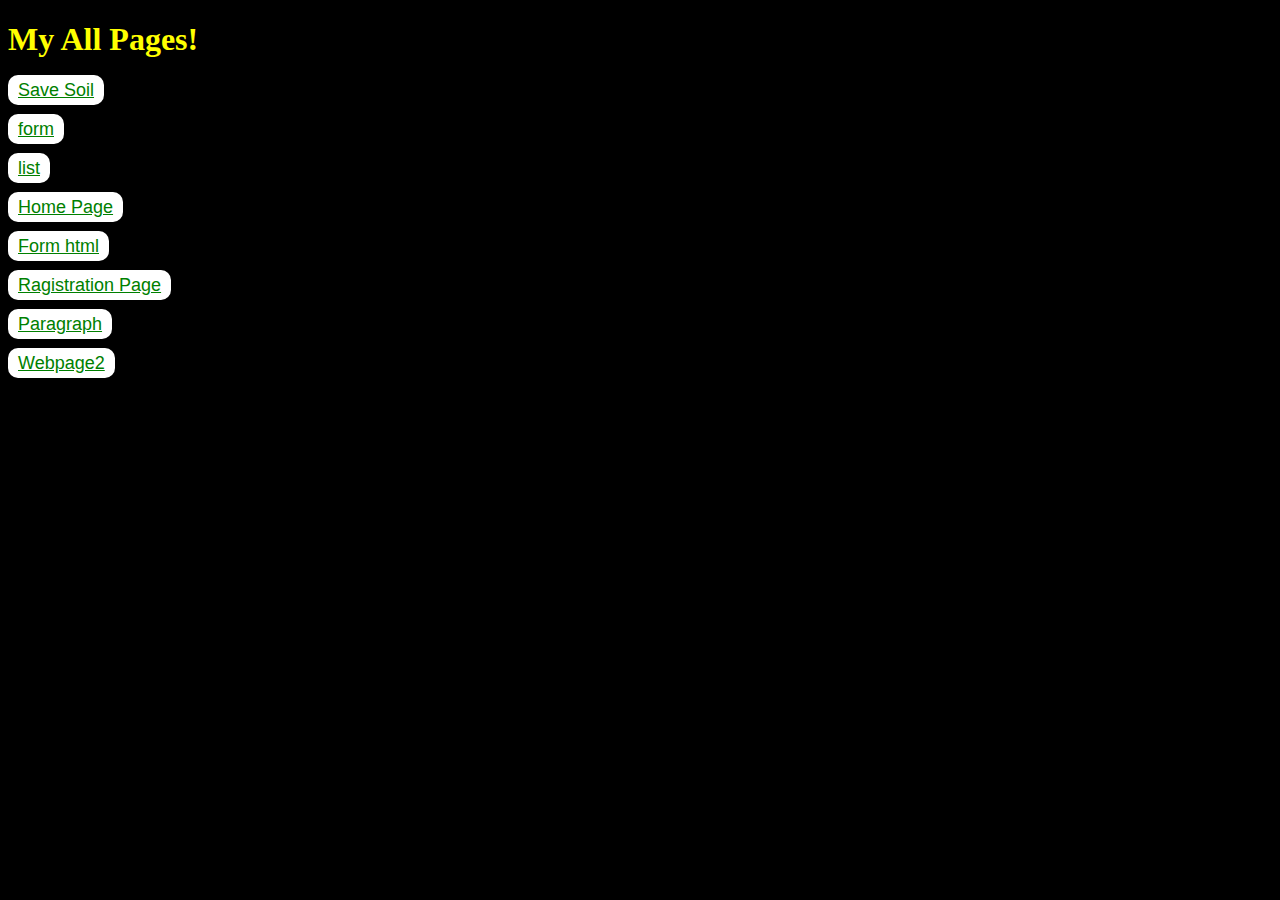
<file: index.html>
<!DOCTYPE html>
<html lang="en">
<head>
    <meta charset="UTF-8">
    <meta http-equiv="X-UA-Compatible" content="IE=edge">
    <meta name="viewport" content="width=device-width, initial-scale=1.0">
    <title>Articles</title>
    <style>
        body{
            background-color: black;
        }
        h1{
            color: yellow;;
        }
        .exp{
            background: #fff;
            color: green;
            font-family: Arial;
         font-size: 18px;
        padding: 5px 10px;
        border-radius: 10px;
    
        
    

        }
    </style>
</head>
<body>
    <H1>My All Pages!</H1>
    <a href="article.html" class="exp">Save Soil</a><br><br>
    <a href="ragistrationform.html" class="exp">form</a><br><br>
    <a href="list.html" class="exp">list</a><br><br>
    <a href="firsthomepage.html" class="exp">Home Page</a><br><br> 
    <a href="htmlform.html" class="exp">Form html</a> <br><br>
    <a href="page.html"class="exp">Ragistration Page </a><br><br>
    <a href="paragraph.html" class="exp">Paragraph </a><br><br>
    <a href="webpage2.html" class="exp">Webpage2</a><br><br>

</body>
</body>
</html>
</file>
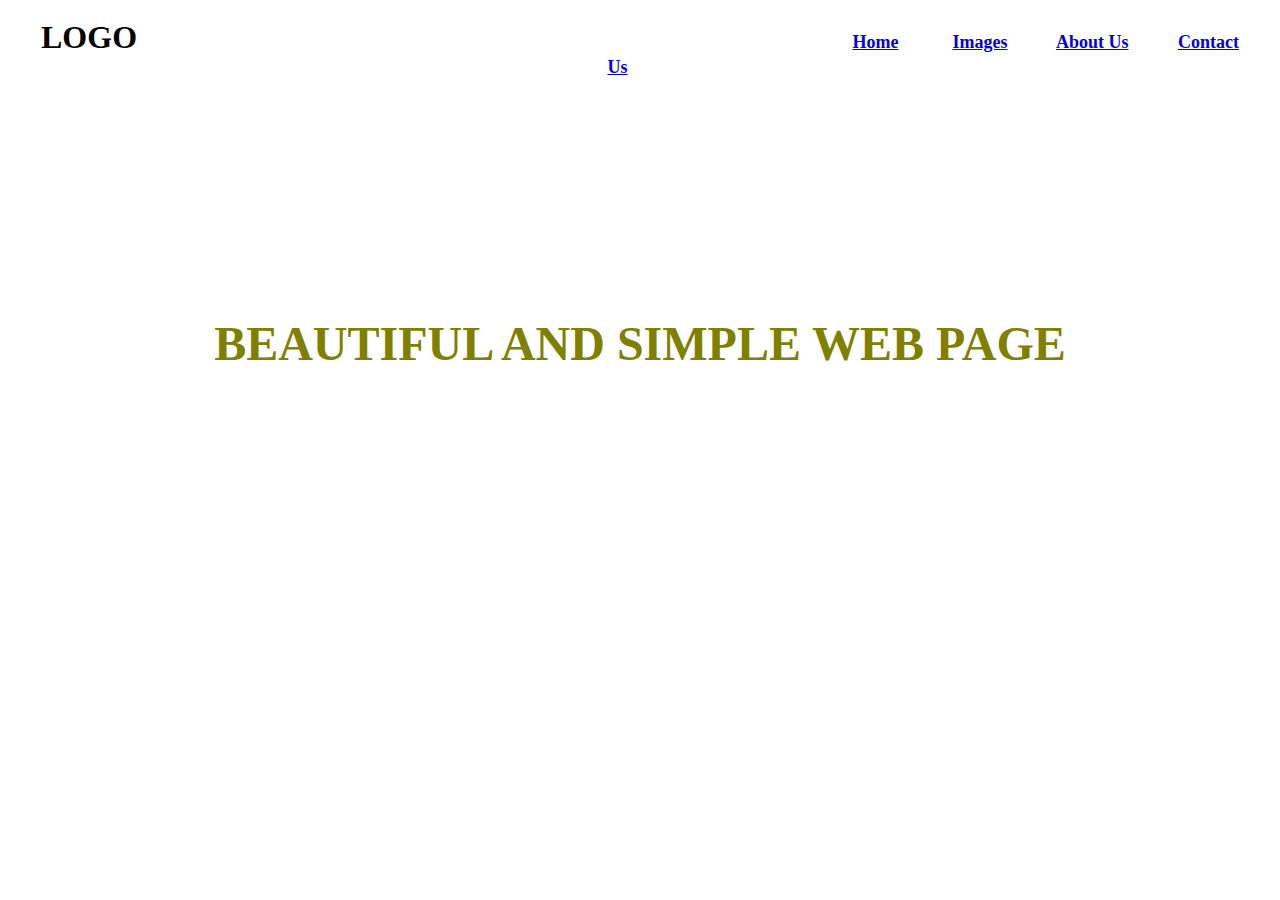
<file: firsthomepage.html>
<!DOCTYPE html>
<html lang="en">
<head>
    <meta charset="UTF-8">
    <meta http-equiv="X-UA-Compatible" content="IE=edge">
    <meta name="viewport" content="width=device-width, initial-scale=1.0">
    <title>First Page</title>
</head>
<body>
    <style>
        body {
          background-image: url('https://colibriwp.com/blog/wp-content/uploads/2019/06/pawel-czerwinski-vI5XwPbGvmY-unsplash.jpg');
          background-repeat: no-repeat;
        }
        </style>
        <h3 align="center">
             <font size ="6">LOGO</font>
             &nbsp;&nbsp;&nbsp;&nbsp;&nbsp;&nbsp;&nbsp;&nbsp;&nbsp;&nbsp;&nbsp;&nbsp;&nbsp;&nbsp;&nbsp;&nbsp;&nbsp;&nbsp;&nbsp;&nbsp;&nbsp;&nbsp;&nbsp;&nbsp;&nbsp;&nbsp;&nbsp;&nbsp;&nbsp;&nbsp;&nbsp;&nbsp;&nbsp;&nbsp;&nbsp;&nbsp;&nbsp;&nbsp;&nbsp;&nbsp;&nbsp;&nbsp;&nbsp;&nbsp;&nbsp;&nbsp;&nbsp;&nbsp;&nbsp;&nbsp;&nbsp;&nbsp;&nbsp;&nbsp;&nbsp;&nbsp;&nbsp;&nbsp;&nbsp;&nbsp;&nbsp;&nbsp;&nbsp;&nbsp;&nbsp;&nbsp;&nbsp;&nbsp;&nbsp;&nbsp;&nbsp;&nbsp;&nbsp;&nbsp;&nbsp;&nbsp;&nbsp;&nbsp;&nbsp;&nbsp;&nbsp;&nbsp;&nbsp;&nbsp;&nbsp;&nbsp;&nbsp;&nbsp;&nbsp;&nbsp;&nbsp;&nbsp;&nbsp;&nbsp;&nbsp;&nbsp;&nbsp;&nbsp;&nbsp;&nbsp;&nbsp;&nbsp;&nbsp;&nbsp;&nbsp;&nbsp;&nbsp;&nbsp;&nbsp;&nbsp;&nbsp;&nbsp;&nbsp;&nbsp;&nbsp;&nbsp;&nbsp;&nbsp;&nbsp;&nbsp;&nbsp;&nbsp;&nbsp;&nbsp;&nbsp;&nbsp;&nbsp;&nbsp;&nbsp;&nbsp;&nbsp;&nbsp;&nbsp;&nbsp;&nbsp;&nbsp;&nbsp;&nbsp;&nbsp;&nbsp;&nbsp;&nbsp;&nbsp;&nbsp;&nbsp;&nbsp;&nbsp;&nbsp;&nbsp;&nbsp;&nbsp;
             <font face="cinzel" size="4">
        
        <a href="#">Home</a>&nbsp;&nbsp;&nbsp;&nbsp;&nbsp;&nbsp;&nbsp;&nbsp;&nbsp;&nbsp;&nbsp;
        <a href="#">Images</a>&nbsp;&nbsp;&nbsp;&nbsp;&nbsp;&nbsp;&nbsp;&nbsp;&nbsp;&nbsp;
        <a href="#">About Us</a>&nbsp;&nbsp;&nbsp;&nbsp;&nbsp;&nbsp;&nbsp;&nbsp;&nbsp;&nbsp;
        <a href="#">Contact Us</a>&nbsp;&nbsp;&nbsp;&nbsp;&nbsp;&nbsp;&nbsp;&nbsp;&nbsp;&nbsp;
        </font>
        </h3>
        <br><br><br><br><br><br><br><br><br><br><br>
        <h1 align="center">
            <font color="#808000"size="7">
                BEAUTIFUL AND SIMPLE WEB PAGE 
            </font>



        </h1>

    </body>
</html>
</file>
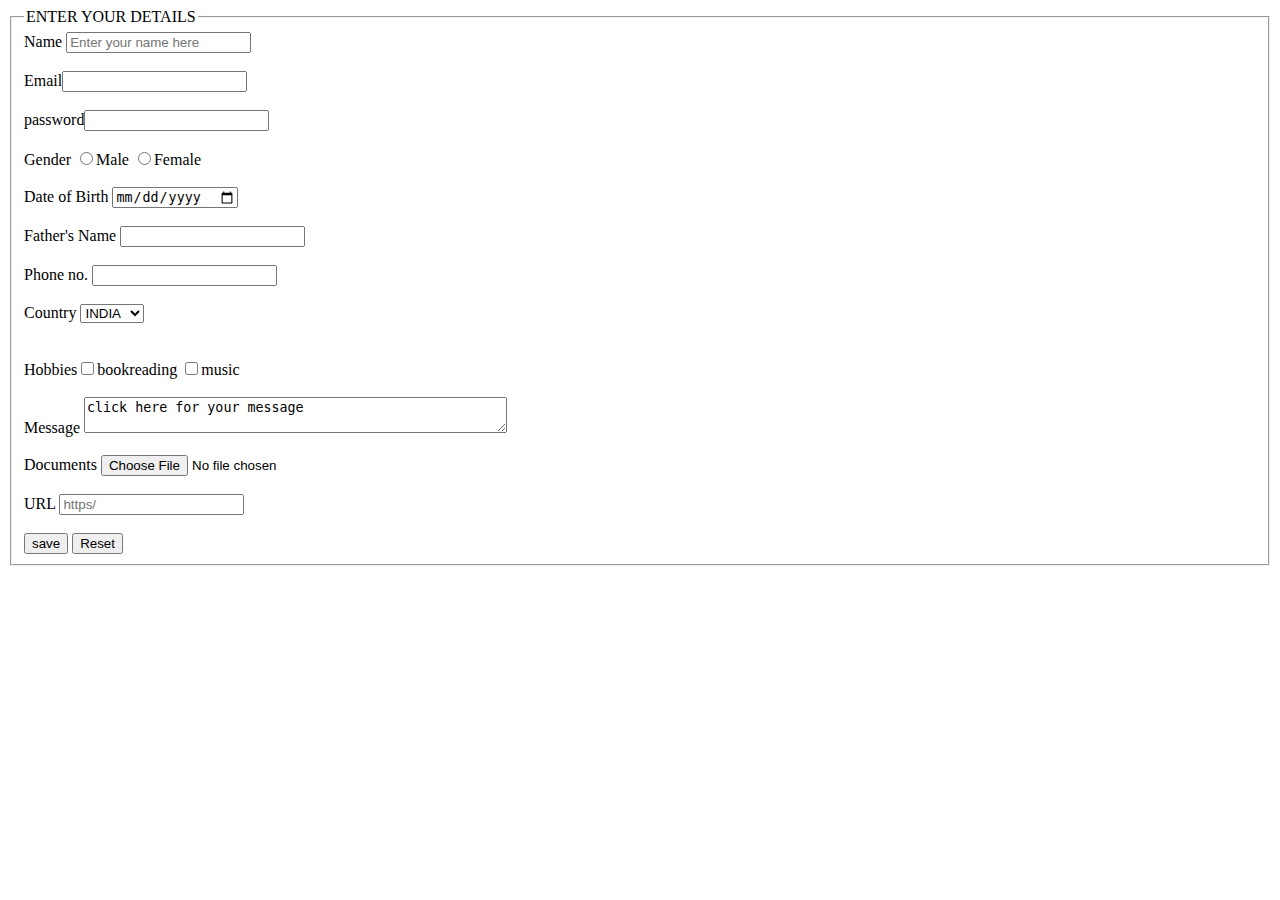
<file: htmlform.html>
<!DOCTYPE html>
<html lang="en">
<head>
    <meta charset="UTF-8">
    <meta http-equiv="X-UA-Compatible" content="IE=edge">
    <meta name="viewport" content="width=device-width, initial-scale=1.0">
    <title>Form</title>
</head>

<body>
    <form action="" method="">
        <fieldset>
            <legend>ENTER YOUR DETAILS</legend>
        <label>Name</label> <input type="text" name="fname"placeholder="Enter your name here"> <br> <br>
        <label>Email</label><input type="text"name=""><br><br>
        <label >password</label><input type="password"name=""><br><br>
        <label>Gender</label>
        <input type="radio" name="gender" id="male">Male</label>
        <input type="radio" name="gender" id="female">Female</label> <br><br>
        <label>Date of Birth</label> <input type="date"><br><br>
        <label>Father's Name</label> <input type="text" name="fname"> <br> <br>
        <label>Phone no.</label> <input type="text" name="fname"> <br> <br>
        <label>Country</label> <select> 
            
            



          <option selected>INDIA</option>
            <option>CHINA</option>
            <option>USA</option> <br> <br>
            </select><br><br><br>
            <label>Hobbies</label><input type="checkbox" name="hobby" id="bookreading"><label for="bookreading">bookreading</label>
            <input type="checkbox" name="hobby" id="music"><label for="music">music</label> <br><br>
            <label>
                Message
            </label><textarea row="10" cols="50">click here for your message</textarea><br><br>
         
          
            <label>Documents</label> <input type="file" accept="image/"> <br> <br>
            URL <input type="URl" placeholder="https/"><br><br>
            <input type="submit" value="save"/>
            <input type="reset"/>
        </fieldset>


        
    </form> 
</body>

</html>
</file>
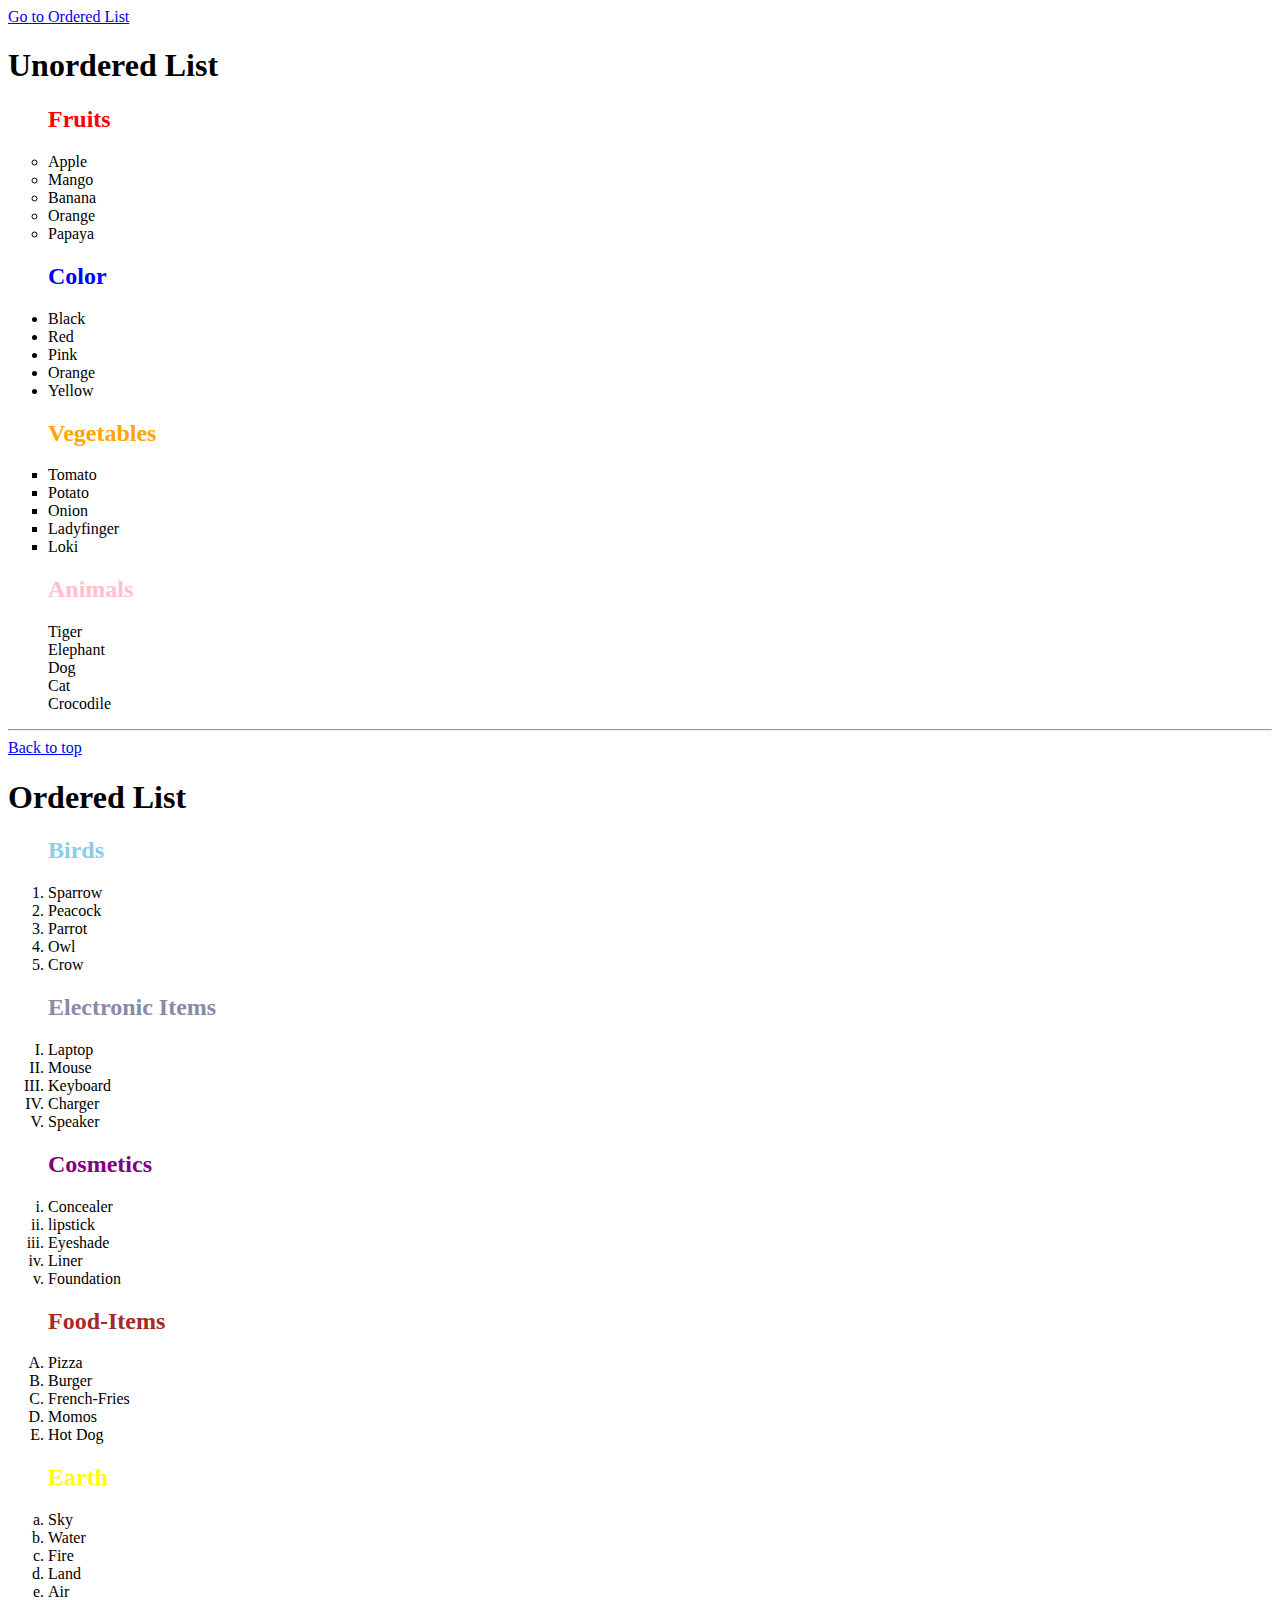
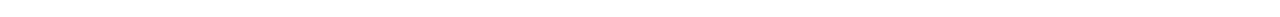
<file: list.html>
<!DOCTYPE html>
<html lang="en">
<head>
    <meta charset="UTF-8">
    <meta http-equiv="X-UA-Compatible" content="IE=edge">
    <meta name="viewport" content="width=device-width, initial-scale=1.0">
    <title></title>
</head>
<body>
    <a href="#orderdlist">Go to Ordered List</a>
<body><h1>Unordered List</h1>
     <ul  type="circle" >
        <font color="red">  <h2>Fruits</h2></font>
        <li>Apple</li>
        <li>Mango</li>
        <li>Banana</li>
        <li>Orange</li>
        <li>Papaya</li>
    </ul>
    <ul type="Disk">
        <font color="blue">  <h2>Color</h2></font>
        <li>Black</li>
        <li>Red</li>
        <li>Pink</li>
        <li>Orange</li>
        <li>Yellow</li>
    </ul>
    <ul type="Square">
        <font color="orange">  <h2>Vegetables</h2></font>
        <li>Tomato</li>
        <li>Potato</li>
        <li>Onion</li>
        <li>Ladyfinger</li>
        <li>Loki</li>
    </ul>
    <ul type="None">
        <font color="Pink">  <h2>Animals</h2></font>
        <li>Tiger</li>
        <li>Elephant</li>
        <li>Dog</li>
        <li>Cat</li>
        <li>Crocodile</li>
    </ul>
    <hr>
    <a href="#">Back to top</a>
    <h1><a name="orderdlist"></a>Ordered List</a></h1>
    <ol type="1">
        <font color="Skyblue">  <h2>Birds</h2></font>
            <li>Sparrow</li>
            <li>Peacock</li>
            <li>Parrot</li>
            <li>Owl</li>
            <li>Crow</li>
    </ol>
    <ol type="I">
        <font color="898AA6">  <h2>Electronic Items</h2></font>
            <li>Laptop</li>
            <li>Mouse</li>
            <li>Keyboard</li>
            <li>Charger</li>
            <li>Speaker</li>
    </ol>
    <ol type="i">
        <font color="purple">  <h2>Cosmetics</h2></font>
            <li>Concealer</li>
            <li>lipstick</li>
            <li>Eyeshade</li>
            <li>Liner</li>
            <li>Foundation</li>
    </ol>
    <ol type="A">
        <font color="Brown">  <h2>Food-Items</h2></font>
            <li>Pizza</li>
            <li>Burger</li>
            <li>French-Fries</li>
            <li>Momos</li>
            <li>Hot Dog</li>
    </ol>
    <ol type="a">
        <font color="Yellow">  <h2>Earth</h2></font>
            <li>Sky</li>
            <li>Water</li>
            <li>Fire</li>
            <li>Land</li>
            <li>Air</li>
    </ol>

</body>
</html>
</file>
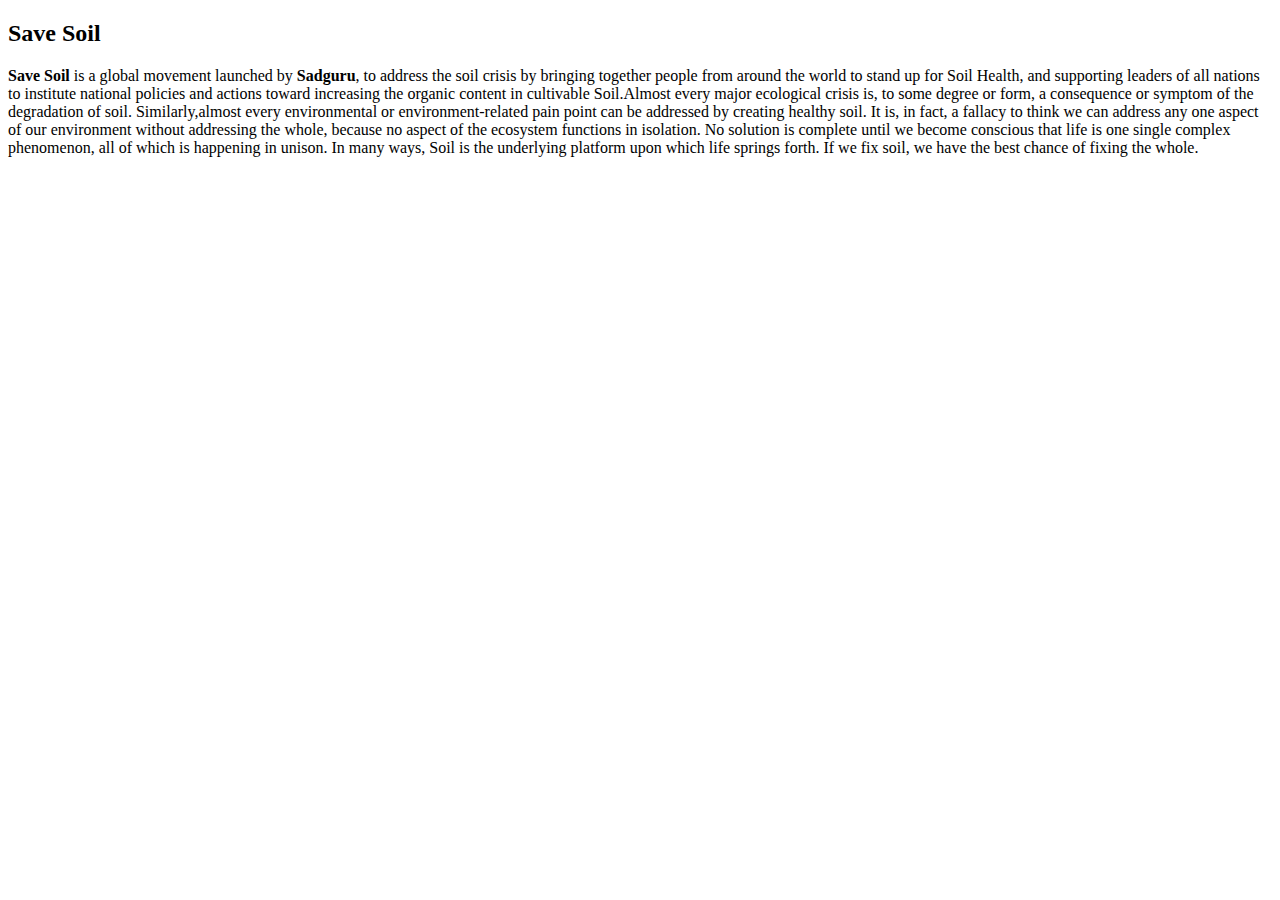
<file: meta index.html>
<!DOCTYPE html>
<html lang="en">
<head>
    <meta charset="UTF-8">
    <meta http-equiv="X-UA-Compatible" content="IE=edge">
    <meta name="viewport" content="width=device-width, initial-scale=1.0">
    <title>Save Soil</title>
</head>
<body>
    <h2>Save Soil</h2>
    <p><b>Save Soil </b>is a global movement launched by <STRONG>Sadguru</STRONG>, to address the soil crisis by bringing together people from around the world to stand up for Soil Health, and supporting leaders of all nations to institute national policies and actions toward increasing the organic content in cultivable Soil.Almost every major ecological crisis is, to some degree or form, a consequence or symptom of the degradation of soil. Similarly,almost every environmental or environment-related pain point can be addressed by creating healthy soil.
    It is, in fact, a fallacy to think we can address any one aspect of our environment without addressing the whole, because no aspect of the ecosystem functions in isolation. No solution is complete until we become conscious that life is one single complex phenomenon, all of which is happening in unison. In many ways, Soil is the underlying platform upon which life springs forth. If we fix soil, we have the best chance of fixing the whole.</p>
</body>
</html>
</file>
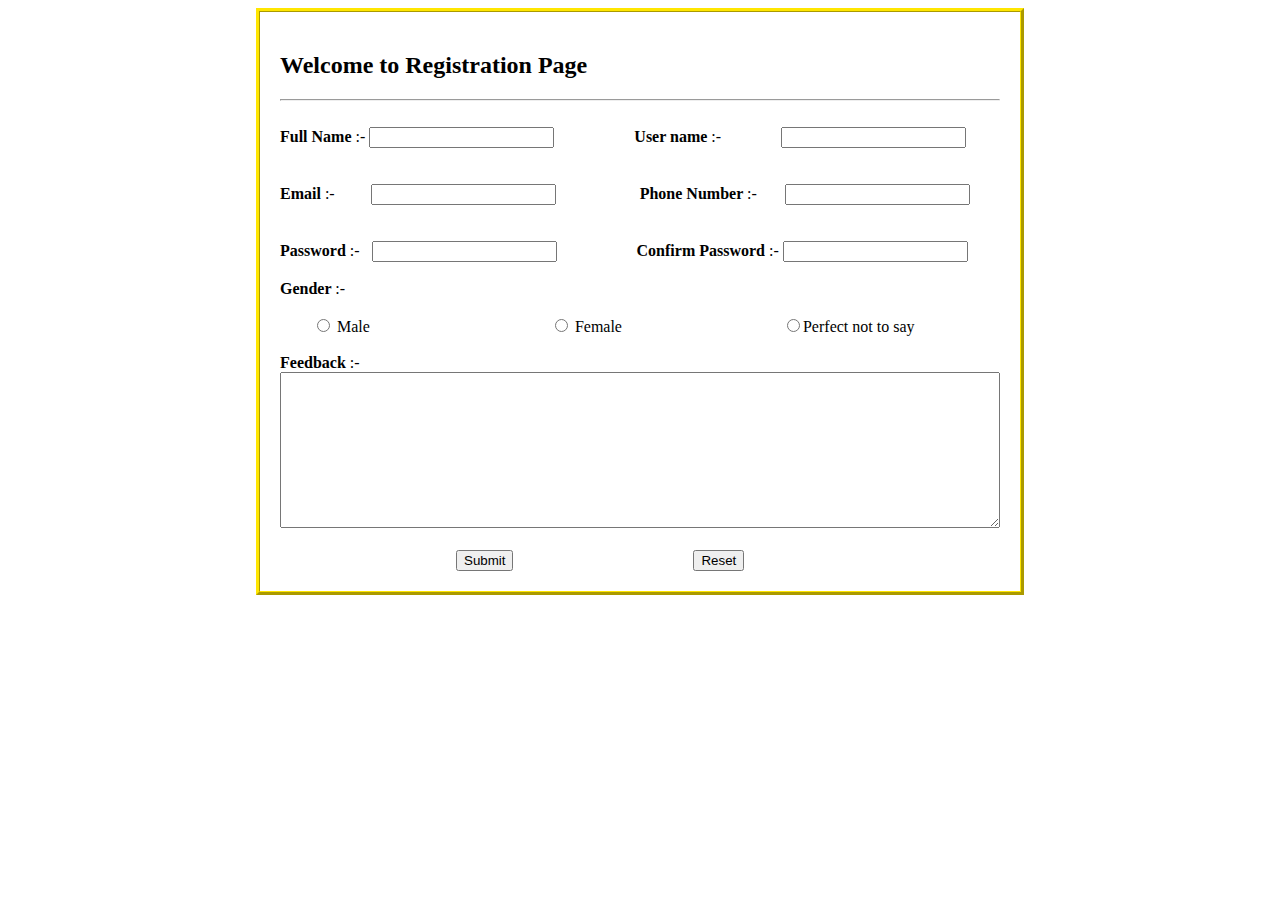
<file: page.html>
<!DOCTYPE html>
<html lang="en">
<head>
    <meta charset="UTF-8">
    <meta http-equiv="X-UA-Compatible" content="IE=edge">
    <meta name="viewport" content="width=device-width, initial-scale=1.0">
    <link rel="stylesheet" href="style.css" type="text/css">
    <title>Form</title>
    
</head>
<body>


    <style>
        body {
          background-image: url('https://img.freepik.com/free-vector/hand-painted-watercolor-pastel-sky-background_23-2148902771.jpg?w=2000');
          background-repeat: no-repeat;
          
        }
        
        
        </style>
    

    <table align="center" cellpadding="20" cellspacing="0" border="3px" style="border-color: rgb(255, 230, 0);">
    <tr class="tr">

          <td>  <h2> Welcome to Registration Page</h2>
            <hr> <br>
            <form> 
                    
                <b>Full Name </b> :- <input type="text" placeholder="Enter your Name"required >&emsp; &emsp; &emsp; &emsp;
                <b>User name </b> :- &emsp;&emsp;&emsp;&nbsp; <input type="text" placeholder="Enter your User name"required><br><br><br>
                <b>Email </b>     :-&emsp;&emsp;&nbsp;<input type="E-mail" placeholder="Enter your Email"required> &emsp; &emsp; &emsp; &emsp;
                <b>Phone Number </b>:-&emsp;&nbsp;&nbsp;&nbsp;<input type="text" placeholder="Enter your Number"required><br><br><br>
                <b>Password </b>:- &nbsp;&nbsp;<input type="Password" placeholder="Enter your password">&emsp; &emsp; &emsp; &emsp;
                <b>Confirm Password </b>:- <input type="Password" placeholder="Enter your password"><br><br>
                <b>Gender </b> :-<br> <br>
                &emsp;&emsp;<input type="radio" name="Gender"> Male &emsp; &emsp; &emsp; &emsp;&emsp; &emsp; &emsp; &emsp;&nbsp;&nbsp;&nbsp;&nbsp;&nbsp;
                <input type="radio" name="Gender"> Female &emsp; &emsp; &emsp; &emsp;&emsp; &emsp; &emsp; &emsp;
                <input type="radio" name="Gender">Perfect not to  say<br><br>
                <b>Feedback </b>:-<br>
                <textarea rows="10" cols="87"></textarea><br><br>

                &emsp;&emsp;&emsp;&emsp;&emsp;&emsp;&emsp;&emsp;&emsp;&emsp;&emsp;<input type="Submit" >&emsp;&emsp;&emsp;&emsp;&emsp;&emsp;&emsp;
                &emsp;&emsp;&emsp;&emsp;<input type="Reset" >
            </form>
        </td>
    </table>
        </body>
</html>
</file>
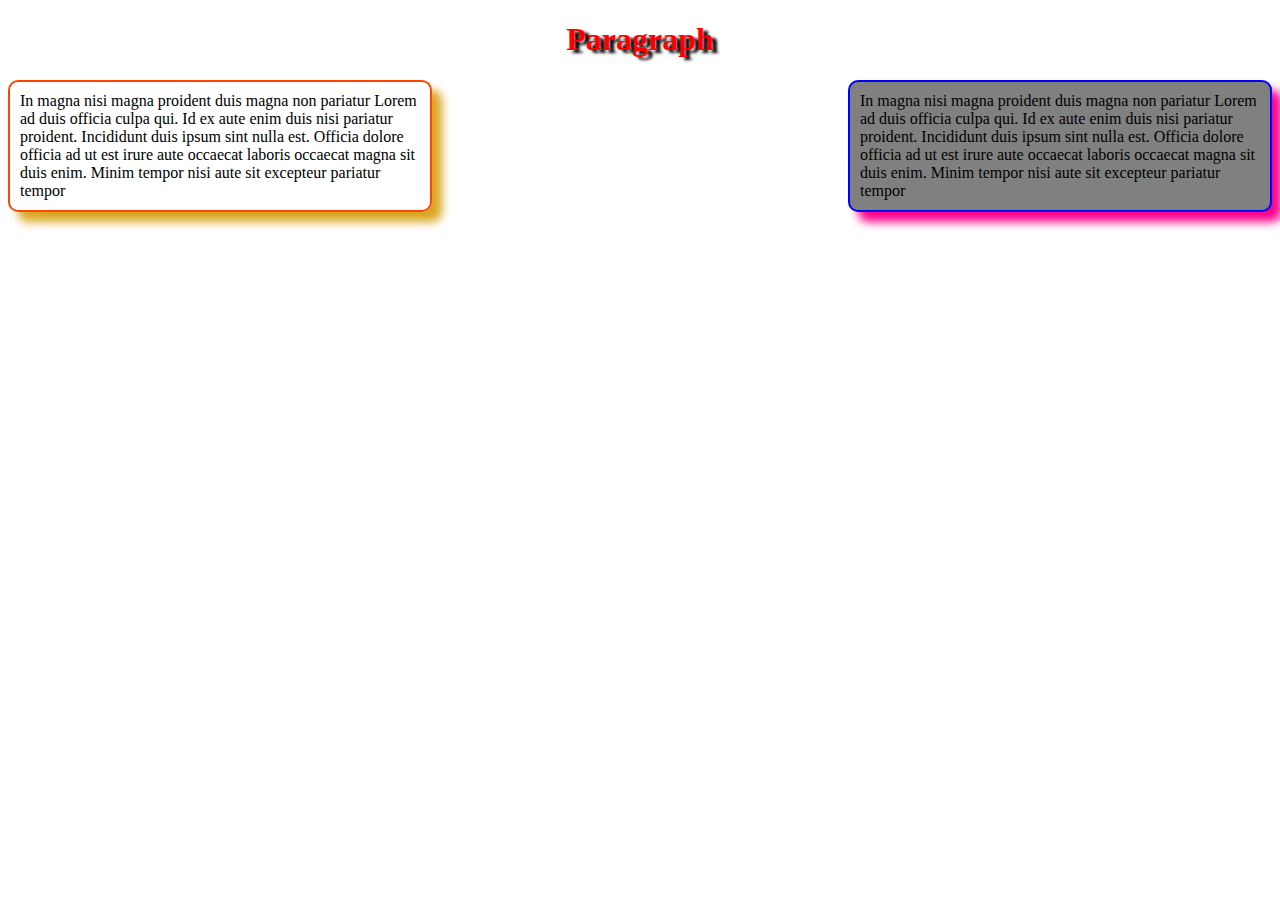
<file: paragraph.html>
<!DOCTYPE html>
<html lang="en">
<head>
    <meta charset="UTF-8">
    <meta http-equiv="X-UA-Compatible" content="IE=edge">
    <meta name="viewport" content="width=device-width, initial-scale=1.0">
    <title>ParaGraph</title>
    <style>
        #hyy{
            width: 400px;
            border: 2px solid orangered;
            border-radius: 10px;
            padding: 10px;
            box-shadow: 10px 10px 10px goldenrod;
            float: left;
            background-image: url(https://cdn.pixabay.com/photo/2015/04/19/08/32/marguerite-729510__340.jpg); 
            
        }
        #hyy1{
            width: 400px;
            border: 2px solid blue;
            border-radius: 10px;
            padding: 10px;
            box-shadow: 10px 10px 10px rgb(255, 0, 140);
            float: right;
            background-color: grey;
            /* background-image: url(https://img.freepik.com/free-vector/hand-painted-watercolor-pastel-sky-background_23-2148902771.jpg?w=2000); */
        }
        
        h1{
            color: red;
            text-shadow: 5px 3px 3px black ;
            
        }
        body{
            background-image: url(https://img.freepik.com/premium-vector/painted-background-multicoloured-palette_23-2148427592.jpg?w=2000);
        }
        
    </style>
</head>
<body>
    <h1 align="center">Paragraph</h1>
    <div id="hyy">
        In magna nisi magna proident duis magna non pariatur Lorem ad duis officia culpa qui. Id ex aute enim duis nisi pariatur proident. Incididunt duis ipsum sint nulla est. Officia dolore officia ad ut est irure aute occaecat laboris occaecat magna sit duis enim. Minim tempor nisi aute sit excepteur pariatur tempor
    </div>
    <div id="hyy1">
        In magna nisi magna proident duis magna non pariatur Lorem ad duis officia culpa qui. Id ex aute enim duis nisi pariatur proident. Incididunt duis ipsum sint nulla est. Officia dolore officia ad ut est irure aute occaecat laboris occaecat magna sit duis enim. Minim tempor nisi aute sit excepteur pariatur tempor
    </div>
   
        

</body>
</html>
</file>
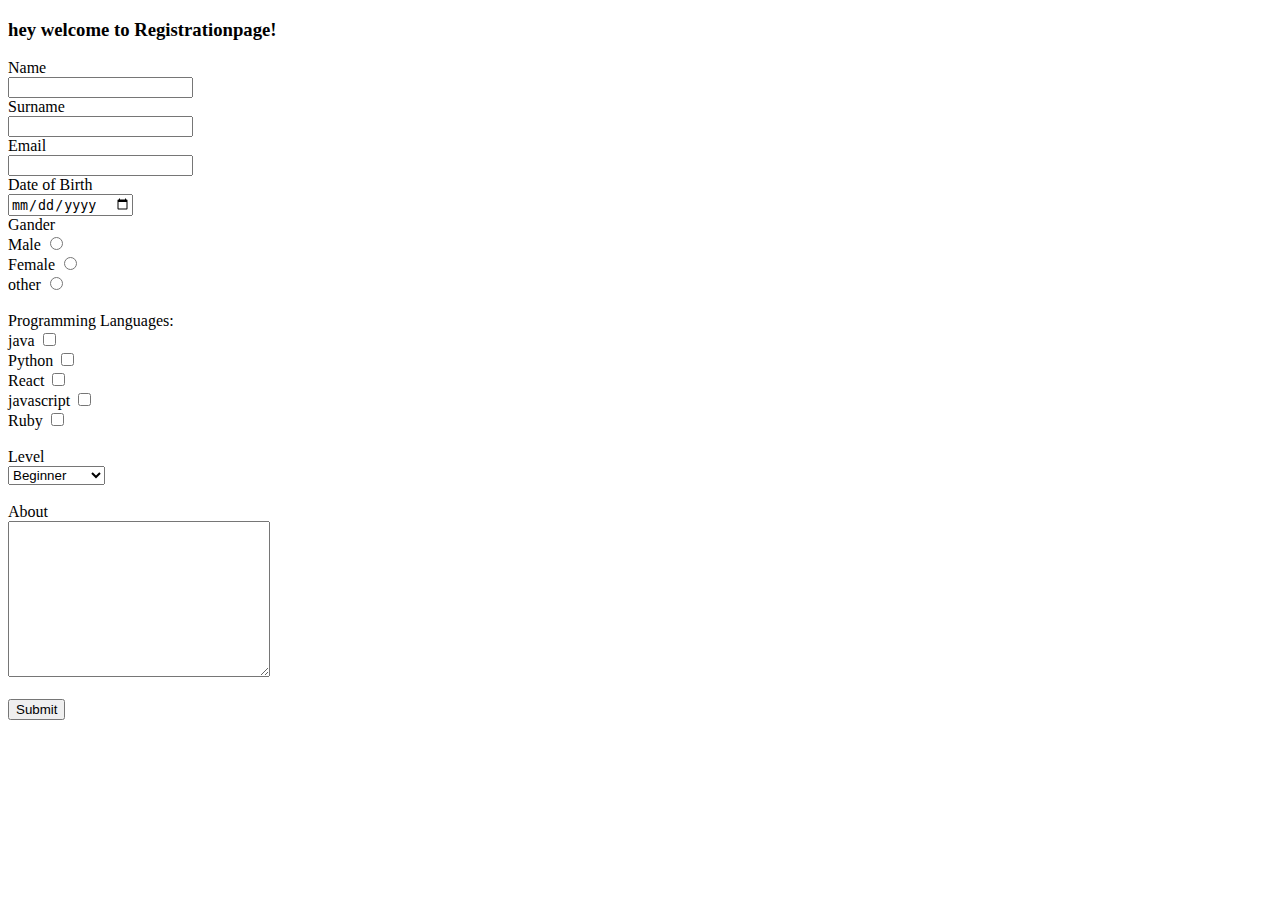
<file: ragistrationform.html>
<!DOCTYPE html>
<html lang="en">
<head>
    <meta charset="UTF-8">
    <meta http-equiv="X-UA-Compatible" content="IE=edge">
    <meta name="viewport" content="width=device-width, initial-scale=1.0">
    <title>Registration Form</title>
</head>
<body>
    <h3>hey welcome to Registrationpage!</h3>
            <from> 
                    
                Name <br> <input type="text"><br>
                Surname <br> <input type="text"><br>
                Email <br> <input type="E-mail"><br>
                Date of Birth <br> <input type="date"><br>
                Gander <br> 
                Male <input type="radio" name="Gender"><br>
                Female <input type="radio" name="Gender"><br>
                other <input type="radio" name="Gender"><br><br>
                Programming Languages: <br>
                java <input type="checkbox" ><br>
                Python <input type="checkbox" ><br>
                React <input type="checkbox" ><br>
                javascript <input type="checkbox" ><br>
                Ruby <input type="checkbox" ><br><br>
                Level <br>
                <select>
                    <option>Beginner</option>
                    <option>Intermediate</option>
                    <option>Advance</option>
                    <option>Expert</option>
                </select><br><br>
                About<br> 
                <textarea rows="10" cols="30"></textarea><br><br>
                <input type="submit"><br>
            </from>       
</body>
</body>
</html>
</file>
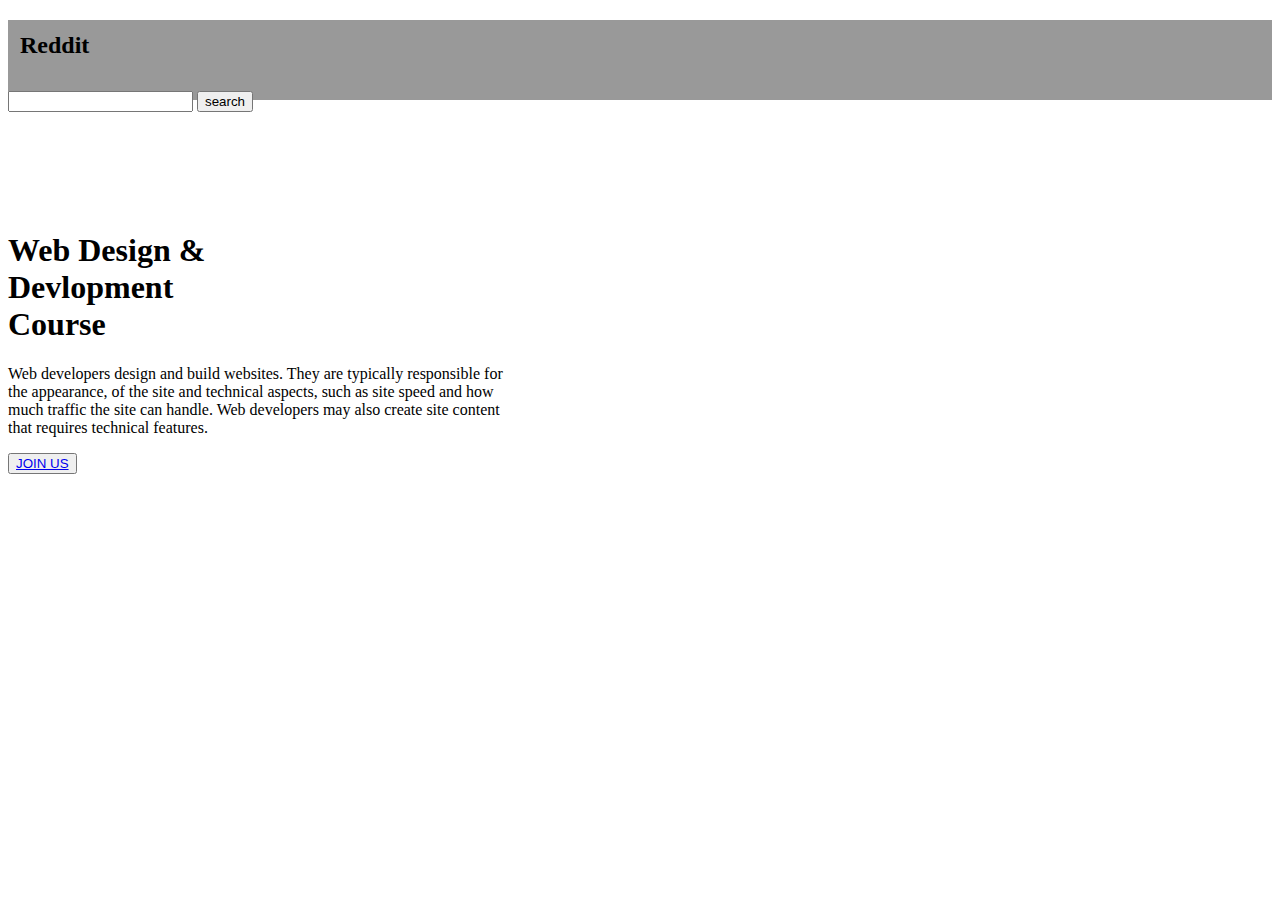
<file: webpage.html>
<!DOCTYPE html>
<html lang="en">
<head>
    <meta charset="UTF-8">
    <meta http-equiv="X-UA-Compatible" content="IE=edge">
    <meta name="viewport" content="width=device-width, initial-scale=1.0">
    <title>Webpage design</title>
    <link rel="stylesheet" href="style.css">
    <style>
        body{
            background-image: url(https://img.freepik.com/free-vector/hand-painted-watercolor-pastel-sky-background_23-2148902771.jpg?w=2000);
        }
    </style>
</head>
<body>
    <div class ="main">
        <div class="navbar">
            <div class="icon">
                <h2 class="logo">Reddit</h2>
            </div>
            <div class=" menu">
                <ul>
                    <li><a href="#">HOME</a><li> 
                     <li><a href="#">ABOUT</a><li>   <li><a href="#">SERVICE</a><li> 
                    <li><a href="#">DESIGN</a><li>  
                     <li><a href="#">CONTACT</a><li>    
                    </li>
                </ul>
            </div>
            <div class="search">
                <input class="srch" type="search" name=""placeholder="type to text">
                <a href="#"><button class="btn">search</button></a> 
            </div>
        </div>
        <div class="content">
            <h1><br><br><br> Web Design &<br><span>Devlopment</span><br>Course</h1>
            <p class="par">Web developers design and build websites. They are typically responsible for <br> the appearance, of the site and technical aspects, such as site speed and how <br> much traffic the site can handle. Web developers may also create site content <br> that requires technical features.
            </p>
            <button class="cn"><a href="#"> JOIN US</a></button>

        </div>

    </div>

</body>
</html>
</file>
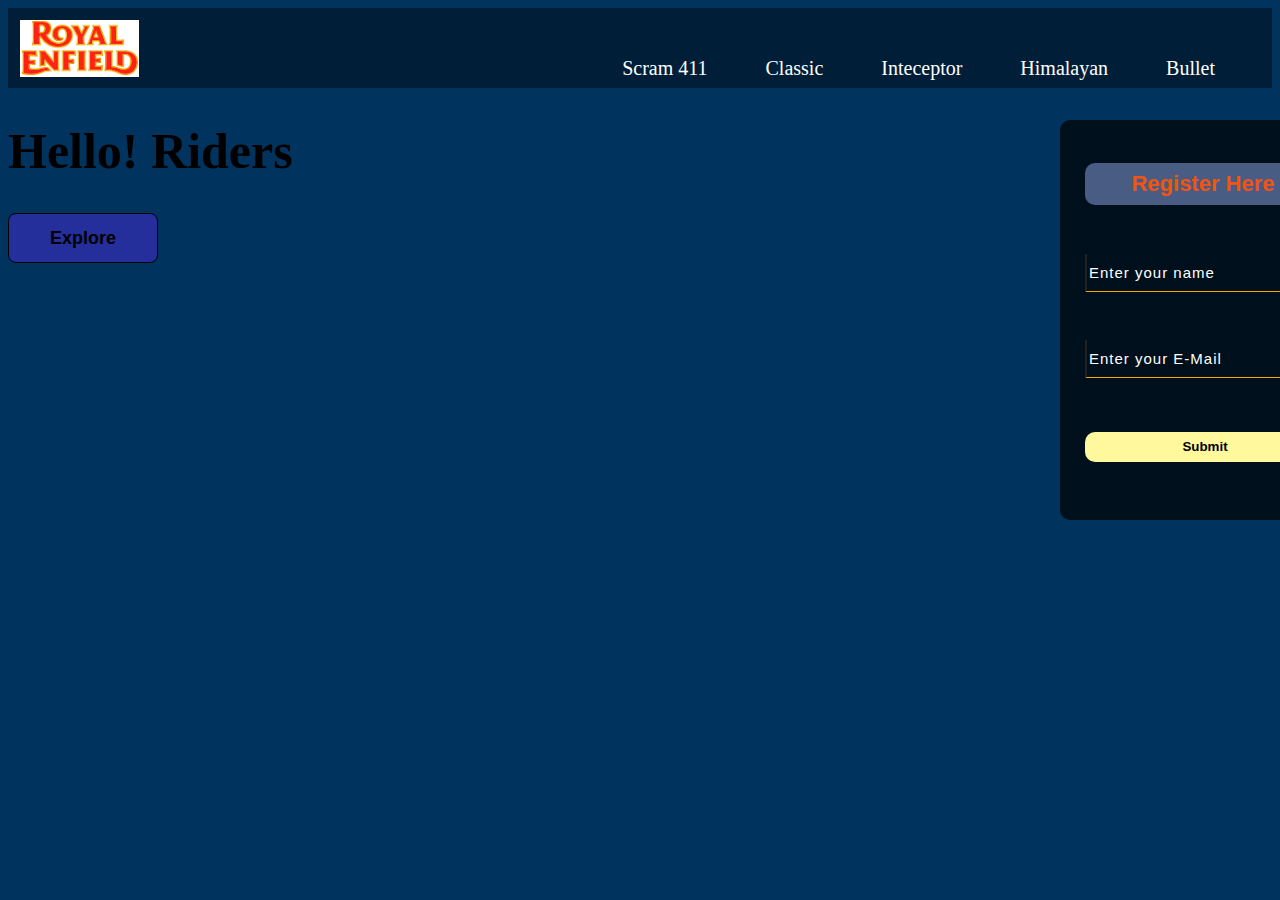
<file: webpage2.html>
<!DOCTYPE html>
<html lang="en">
<head>
    <meta charset="UTF-8">
    <link rel="preconnect" href="https://fonts.gstatic.com" crossorigin>
    <link rel="preconnect" href="https://fonts.googleapis.com">
    <meta name="viewport" content="width=device-width, initial-scale=1.0">
    <title>Bikes In India</title>
    <link rel="stylesheet" href="style.css">
    <style>
        body{
            background-image: url(https://images.fineartamerica.com/images/artworkimages/mediumlarge/1/royal-enfield-bullet-1-royal-enfield-motorcycle-poster-automotive-art-studio-grafiikka.jpg); 
     background-color: #00335e;
    background-size: cover;
        }
        h2{
    width: 220px;
    font-family: sans-serif;
    text-align: center;
    color: #F15412;
    font-size: 22px;
    background-color: #495C83;
    padding: 8px; 
    border-radius: 10px;
}
    </style>
</head>
<body>
    <div class="navbar">
        <img class="logo" src="[data-uri]" alt="logo"> 
        <ul>
            <li><a href="#">Scram 411</a><li> 
            <li><a href="#">Classic</a><li>   
            <li><a href="#">Inteceptor</a><li> 
            <li><a href="#">Himalayan</a><li>  
            <li><a href="#">Bullet</a><li>    
        </ul>
    </div>
    <div class="center">
         <h1>Hello! Riders</h1> 
        <div class="buttons" style="vertical-align:middle">
            <button>Explore</button>
        </div>
    </div>
    <div class="form">
        <h2> Register Here</h2>
        <input type="Name" name="Name" placeholder="Enter your name"><br><br>
        <input type="Email" name="E-Mail" placeholder="Enter your E-Mail"><br><br><br>
        <button class="btnn"><a href="#">Submit</a> </button>

    </div>
</body>
</html>
</file>
<file: style.css>
/* h2{
    color: rgb(255, 0, 0);
}
h3{
    color: black;
}
.page{
    color: rgb(226, 25, 41)
}
.img{
    height: 25px;
    width: 25px;
} */
/* *{
 margin:0;
 padding:0; 
}
.main{
    width:100%;
    background-position: center;
    background-size: cover;
    height:109vh;
}
.navbar{
    width: 1200px;
    float: left;
    height: 75px;

}
.icon{
    width: 150px;
    float: left;
    height:40 px;
}
.logo{
    color:green;
    font-size:35px;
    font-family: arial;
    padding-left: 20px;
    float: left;
    padding-top: 10px;
}
.menu{
    width: 100px;
    float: left; 
    height: 70px;
}
ul{
    float: left;
    display: flex; 
    justify-content: center;
    align-items: center;
} 
ul li{
    list-style: none;
    margin-left: 80px;
    margin-top: 27px;
    font-size: 14px;
    
}
ul li a{
    text-decoration: none;
    color: black;
    font-family: arial;
    font-weight:bold ;
    transition: 0.4s ease-in-out;

}

ul li a:hover{
    color: darkorange;
}

.search{
    width:;
    float:right ;
    margin-left: 270px;
}

.srch{
    font-family: times new roman ;
    width:150px;
    height:20px;
    background: transparent;
    border: 1px solid orangered;
    margin-top:25px ;
    color: black;
    border-right: none;
    font-size: 16px;
    float: left;
    padding: 10px;
    border-bottom-left-radius: 5px;
    border-top-left-radius: 5px;
}

.btn{
    width: 100px;
    height:40px;
    background : transparent;
    border: 2px solid black;
    margin-top: 16px;
    color: black;
    font-size: 15px;
    border-bottom-right-radius: 5px;
    border-bottom-left-radius: 5px;
    border-top-left-radius:5px;
    border-top-right-radius: 5px;



}

.btn:focus{
    outline:none;
}

.srch:focus{
    outline: none;
}


 /* .content{
    width: 1200px;
    height: auto;
    margin: auto;
    color: black;
    position: relative;
} 

 .content .par{
    padding-left: 20px;
    padding-bottom: 25PX;
    font-family: Arial;
    letter-spacing: 1.2px;
    line-height: 30px;
}  

    .content h1{
    font-family: 'Times New Roman';
    font-size: 50px;
    padding-top: 20px;
    margin-top:9% ;
    letter-spacing: 2px;
}   */
/* 
.content .cn{
    width: 160px;
    height: 40px;
    background-color: orange;
    border: 2px solid black;
    margin-bottom: 10px;
    margin-left: 20px;
    font-size: 18px;
    border-radius: 10px;
    cursor: pointer;
}


.content .cn a{
    text-decoration: none;
    color: black;
    transition: 0.4s ease-in-out;
}

.cn:hover{
    background-color:white ;
}
.content span{
    color: orange;
    font-size: 60px;

}






.banner
{}      */



.navbar{
    height: 80px;
    width: 100%;
    background: rgba(0,0,0,0.4);
    user-select: none;
} 
.logo{
    width: px;
    height: auto;
    padding: 12px 12px ;
    
}
.navbar ul{
    float: right;
    margin: 20px;
} 
.navbar ul li{
 list-style: none;
 margin: 0 8px;
 display: inline-block;
 line-height: 80px;
}

.navbar ul li a{
text-decoration: none;
color: white;
font-size: 20px;
padding: 6px 13px;
font-family: 'Roboto','sana-serif';
transition: 0.4s;
}
.navbar ul li a:hover{
    background: orangered;
    border-radius: 2px;
    
}
/* .center{
    position:absolute;
    top:50% ;
    left:50%;
    transform: translate(-50%,-50%);
    font-family:sans-serif ;
    user-select: none;
} */
       

 .center h1{
    color: black;
    font-size: 50px;
    font-family: 'Bebas Neue', cursive;
    font-weight: bold;
    width: 900px;
    user-select: none;
    /* text-align:center; */
} 

 .center h2{
    color: black;
    font-size: 40px;
    font-family: 'Bebas Neue', cursive;
    font-weight: bold;
    width: 885px;
    margin-top: 10px; 
    user-select: none;
    /* text-align:center; */
} 
/* .center .buttons{
    position:absolute;
    top:50px;
    left:150px;
    transform: translate(-50%,-50%);
    font-family:sans-serif ;
    user-select: none;
    text-align: center;
     margin: 35px 280px; 
} */
.buttons button{
    height: 50px;
    width: 150px;
    font-size: 18px;
    font-weight: bold;
    color: black;
    background: #242F9B;
    border: 1px solid black;
    outline: none;
    cursor: pointer;
    border-radius: 8px;
    transition: 0.5s;
    user-select: none;
}
.buttons .btn{
    margin-left: 25px;
}
.buttons button:hover{
    background: #9BA3EB;
    box-shadow: 0 5px 5px 0 #242F9B;
}
/* .buttons .btn span{
cursor: pointer;
display: inline-block;
position: relative;
transition: 0.05s;
}
.buttons span::after{
    content: '\00bb';
    position: absolute;
    opacity: 0;
    top: 0;
    right: -20px;
    transition: 0.05s;
}

.buttons:hover span{
    padding-right: 25px;

}
 .buttons:hover span::after{
    opacity: 1;
    right: 0;
}  */

.form{
    width:250px;
    height:350px;
    background: linear-gradient(to top , rgba(0,0,0,0.7)50%, rgba(0,0,0,0.7)50%);
    position:absolute;
    top: 120px;
    left: 1060px;
    border-radius:10px;
    padding:25px;
    user-select: none;


}

.form input{
    width: 240px;
    height: 35px;
    background: transparent;
    color: #000;
    border-bottom: 1px solid orange;
    border-top: none; 
    color: #fff;
    font-size: 15px;
    letter-spacing: 1px;
    margin-top: 30px;
    font-family: sans-serif;
    user-select: none;
}
  .form input:focus{
    outline: none;
}  
::placeholder{
    color: #fff;
    font-family: sans-serif;

}

.btnn{
    width: 240px;
    height: 30px;
    background: #FFF89C;
    border: none;
    margin-top: 18px;
    border-radius: 10px;
    cursor: pointer;
    color: #fff;
    user-select:none;

}

.btnn:hover{
    background: #fff;
    color: #ff7200;
}
.btnn a{
    text-decoration: none;
    color: #000;
    font-weight: bold;
    user-select: none;
}
</file>
